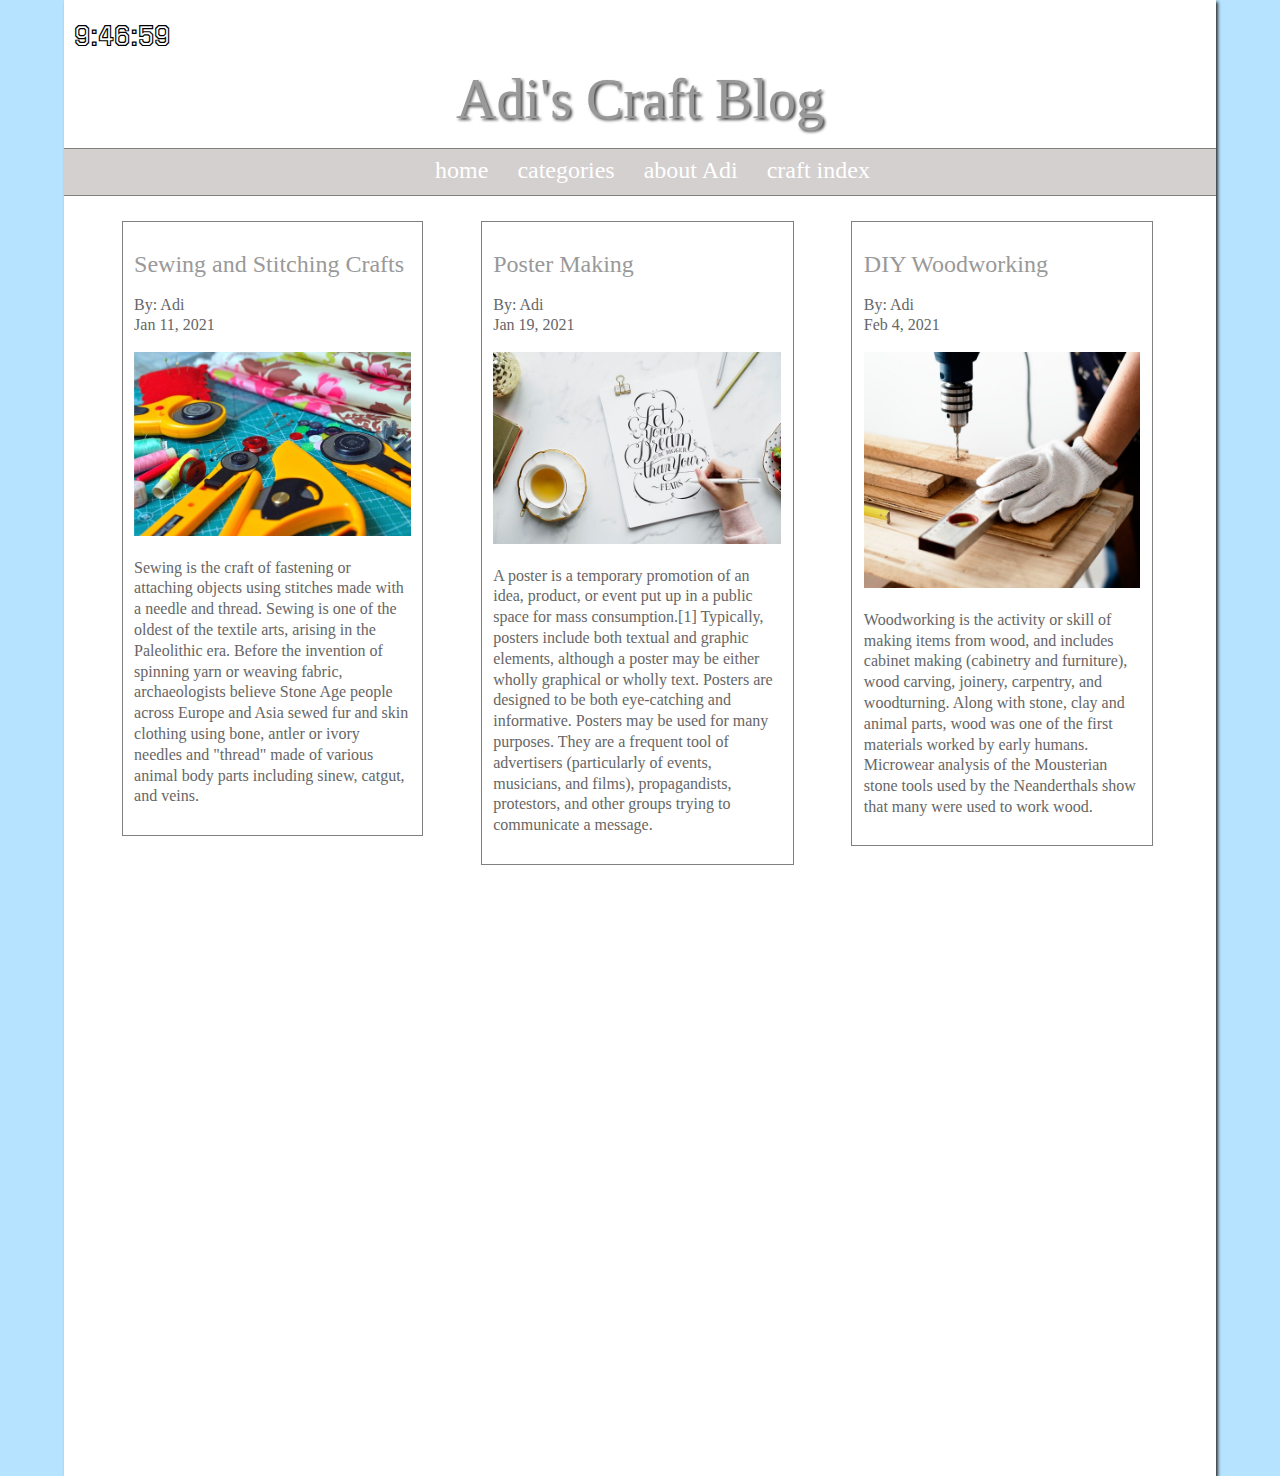
<file: index.html>
<!doctype html>
<html>
<head>
<title>Adi's Craft Blog</title>
<link rel="stylesheet" href="main.css" />
<link rel="preconnect" href="https://fonts.googleapis.com">
<link rel="preconnect" href="https://fonts.gstatic.com" crossorigin>
<link href="https://fonts.googleapis.com/css2?family=Tourney:ital,wght@1,500&display=swap" rel="stylesheet">

</head>
<body>
<div id="wrap">
    <p> <span id="time"></span></p>
<header>
<h1>Adi's Craft Blog</h1>
</header>

<nav>
<ul>
<li><a href="index.html">home</a></li>
<li><a href="#">categories</a></li>
<li><a href="about.html">about Adi</a></li>
<li><a href="#">craft index</a></li>
</ul>
</nav>

<div id="leftnav">
<section>
<h2>Sewing and Stitching Crafts</h2>
<p>By: Adi<br />
Jan 11, 2021</p>
<p><img src="images/craft-pic1.jpeg" id = "pic1" alt=""></p>
<p>Sewing is the craft of fastening or attaching objects using stitches made with a needle and thread. Sewing is one of the oldest of the textile arts, arising in the Paleolithic era. Before the invention of spinning yarn or weaving fabric, archaeologists believe Stone Age people across Europe and Asia sewed fur and skin clothing using bone, antler or ivory needles and "thread" made of various animal body parts including sinew, catgut, and veins.</p>

</section>
</div>

<div id="content">
<section>
<h2>Poster Making</h2>
<p>By: Adi<br />
Jan 19, 2021</p>
<p><img src="images/craft-pic2.jpeg" id = "pic2" alt=""></p>
<p>A poster is a temporary promotion of an idea, product, or event put up in a public space for mass consumption.[1] Typically, posters include both textual and graphic elements, although a poster may be either wholly graphical or wholly text. Posters are designed to be both eye-catching and informative. Posters may be used for many purposes. They are a frequent tool of advertisers (particularly of events, musicians, and films), propagandists, protestors, and other groups trying to communicate a message.</p>

</section>
</div>

<div id="rightnav">
<section>
<h2>DIY Woodworking</h2>
<p>By: Adi<br />
Feb 4, 2021</p>
<p><img src="images/craft-pic3.jpeg" id = "pic3" alt=""  /></p>
<p>Woodworking is the activity or skill of making items from wood, and includes cabinet making (cabinetry and furniture), wood carving, joinery, carpentry, and woodturning. Along with stone, clay and animal parts, wood was one of the first materials worked by early humans. Microwear analysis of the Mousterian stone tools used by the Neanderthals show that many were used to work wood. </p>

</section>
<script>
    var dt = new Date();
    var Hours=dt.getHours();
    var minutes=dt.getMinutes();
    var seconds=dt.getSeconds();
    document.getElementById("time").innerHTML = Hours+":"+minutes+":"+seconds
    </script>
</body>
</html>
</file>
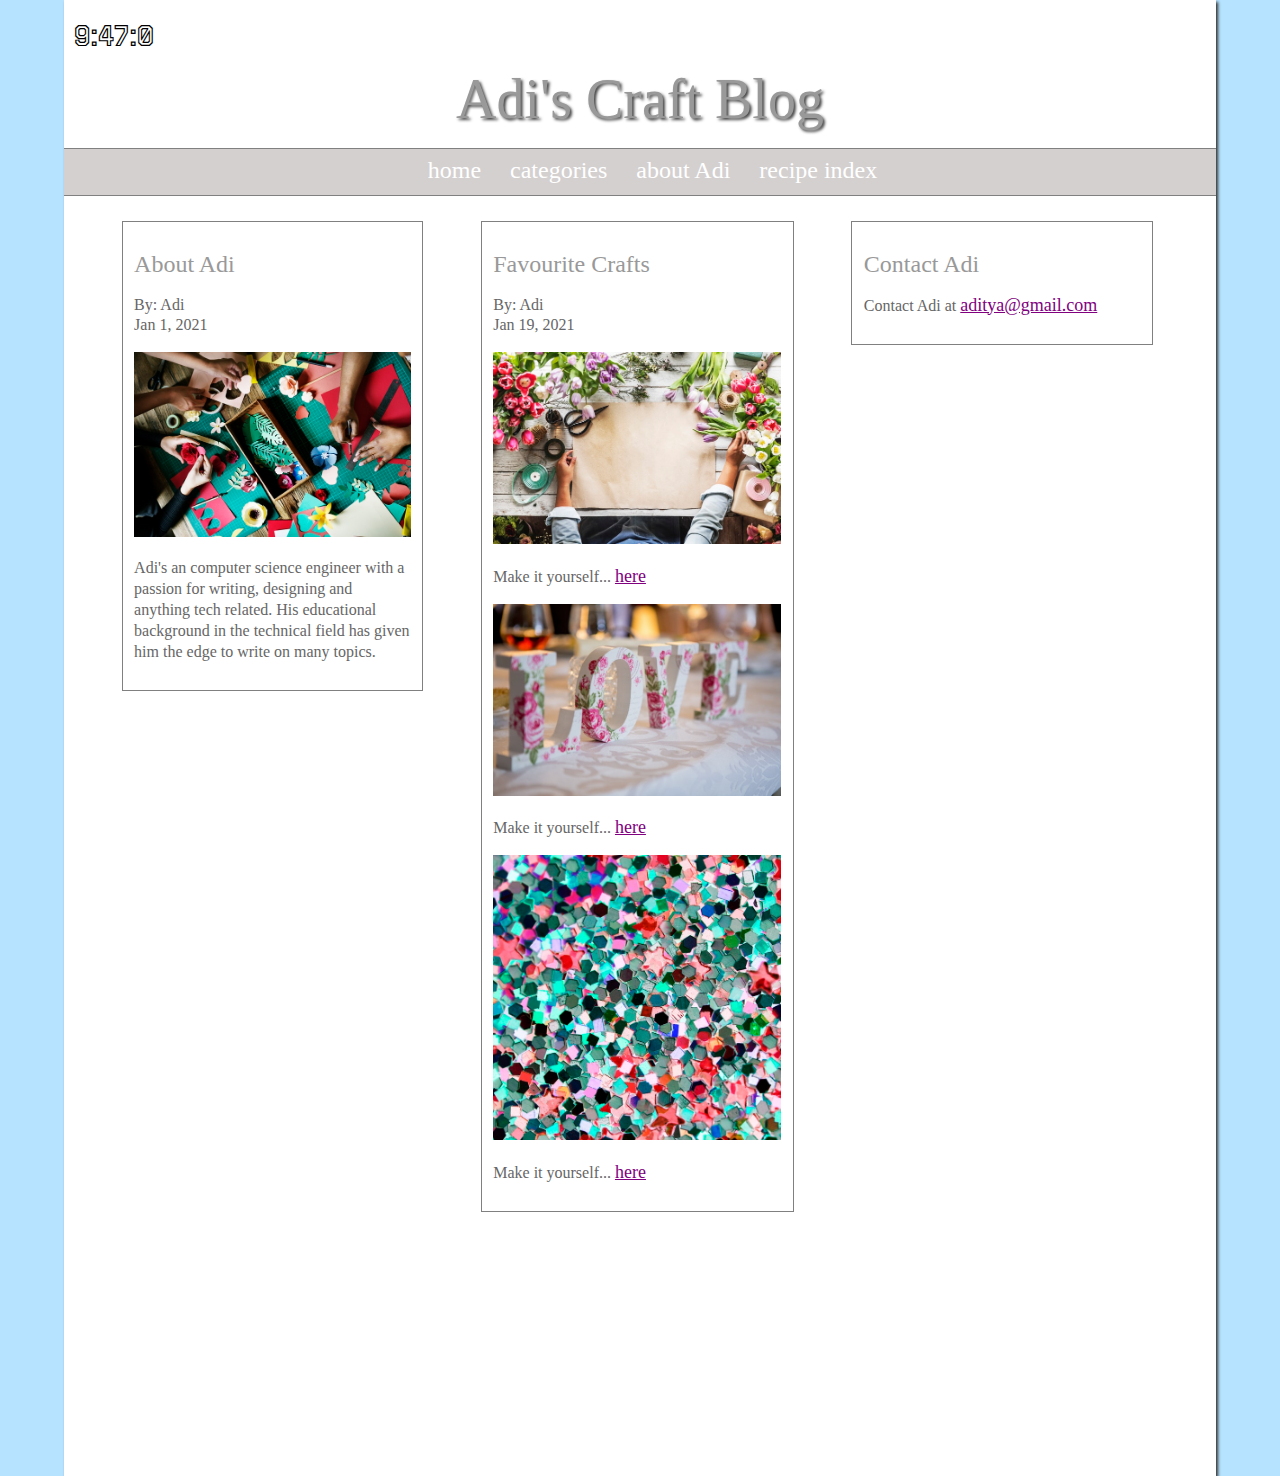
<file: about.html>
<!doctype html>
<html>
<head>
<title>Adi's Craft Blog</title>
<link rel="stylesheet" href="main.css" />
<link href="https://fonts.googleapis.com/css2?family=Tourney:ital,wght@1,500&display=swap" rel="stylesheet">

</head>
<body>
   
<div id="wrap">
    <p> <span id="time"></span></p>
<header>
<h1>Adi's Craft Blog</h1>
</header>

<nav>
<ul>
<li><a href="index.html">home</a></li>
<li><a href="#">categories</a></li>
<li><a href="about.html">about Adi</a></li>
<li><a href="#">recipe index</a></li>
</ul>
</nav>
<div id="leftnav">
<section>
<h2>About Adi</h2>
<p>By: Adi<br />
Jan 1, 2021</p>
<p><img src="images/about-craft.jpeg" id = "pic1" alt="" /></p>
<p>Adi's an computer science engineer with a passion for writing, designing and anything tech related. His educational background in the technical field has given him the edge to write on many topics. </p>

</section>
</div>

<div id="content">
<section>
<h2>Favourite Crafts</h2>
<p>By: Adi<br />
Jan 19, 2021</p>
<!-- favourites content goes here -->
<p><img src="images/fav1.jpeg" id = "pic1" alt="" /></p>
<p>Make it yourself... <a id ="about" href="#">here</a></p>
<p><img src="images/fav2.jpeg" id = "pic1" alt="" /></p>
<p>Make it yourself... <a id ="about" href="#">here</a></p>
<p><img src="images/fav3.jpeg" id = "pic1" alt="" /></p>
<p>Make it yourself... <a id ="about" href="#">here</a></p>
</section>
</div>

<div id="rightnav">
<section>
<h2>Contact Adi</h2>

<p>Contact Adi at <a id="about" href=mailto:hjiao@fanshaweonline.ca?subject=subject text"> aditya@gmail.com</a></p>

</section>
<script>
    var dt = new Date();
    var Hours=dt.getHours();
    var minutes=dt.getMinutes();
    var seconds=dt.getSeconds();
    document.getElementById("time").innerHTML = Hours+":"+minutes+":"+seconds
    </script>

</div>

</div>
</body>
</html>
</file>
<file: main.css>
header, section, footer, aside, nav, main, article, figure {
    display: block;
  }
  body{
      background-color: #b6e3ff;
  margin:0;
  }	
  header{
      margin-top: 10px;
  }
  h1 {	
      text-align: center;
      font-family: "Georgia";
      font-weight: normal;
      font-size: 56px;
      color: #999;
      text-shadow: 2px 2px 3px #444;
      text-decoration: none;
  }
  h2 {
      color: #999;
      font-weight: normal;	
      text-decoration: none;	
  }
  #pic1, #pic2, #pic3
  {		
      width: 100%;
  }
  #time{
      padding: 0px;
      margin: 10px;
      margin-top: 1px;
      font-family: 'Tourney', cursive;
      font-size: 30px;
  }
  
  #wrap
  {
      width: 90%;
      margin: 0px auto;
      background-color: white;
      padding-top: 10px;
      padding-right: 0px;
      padding-bottom: 100%;
      padding-left: 0;
      box-shadow: 2px 2px 3px #333;	
      line-height: 130%;
  }
  
  #leftnav, #rightnav
  {
      float: left;
      width: 24%;
      font-family: Trebuchet MS;
      font-weight: normal;
      color: #666;
      margin-top: 25px;
      margin-right: 5%;
      margin-left: 5%;
      padding: 1%;
      border: 1px solid gray;
  }
  
  
  
  #content
  {
      
      font-family: Trebuchet MS;
      color: #666;
      float: left;
      width: 25% ;
      margin-top: 25px;
      margin: 0 px auto;
      padding: 1%;
      
      
      border: 1px solid gray;
  }
  
  ul{
      list-style-type: none;
        text-align: center;
        margin: 0;
        padding: 1%;
        
      background-color: #d4d0d0;
      border-top: 1px solid gray;
      border-bottom: 1px solid gray;
      
      
  }
  

  li {
  
  padding-left: 25px;
   /* add space between links*/
  
  display: inline;  /* have links go across - change from block to inline */
  }

  a {
  float: middle;
  font-size: 24px;
  text-decoration: none; /* gets rid of underline*/
  color: white;
  }
  
  #about
  {
      color:  #800080;
      font-size: 18px;
      text-decoration: underline;
      
  }
</file>
